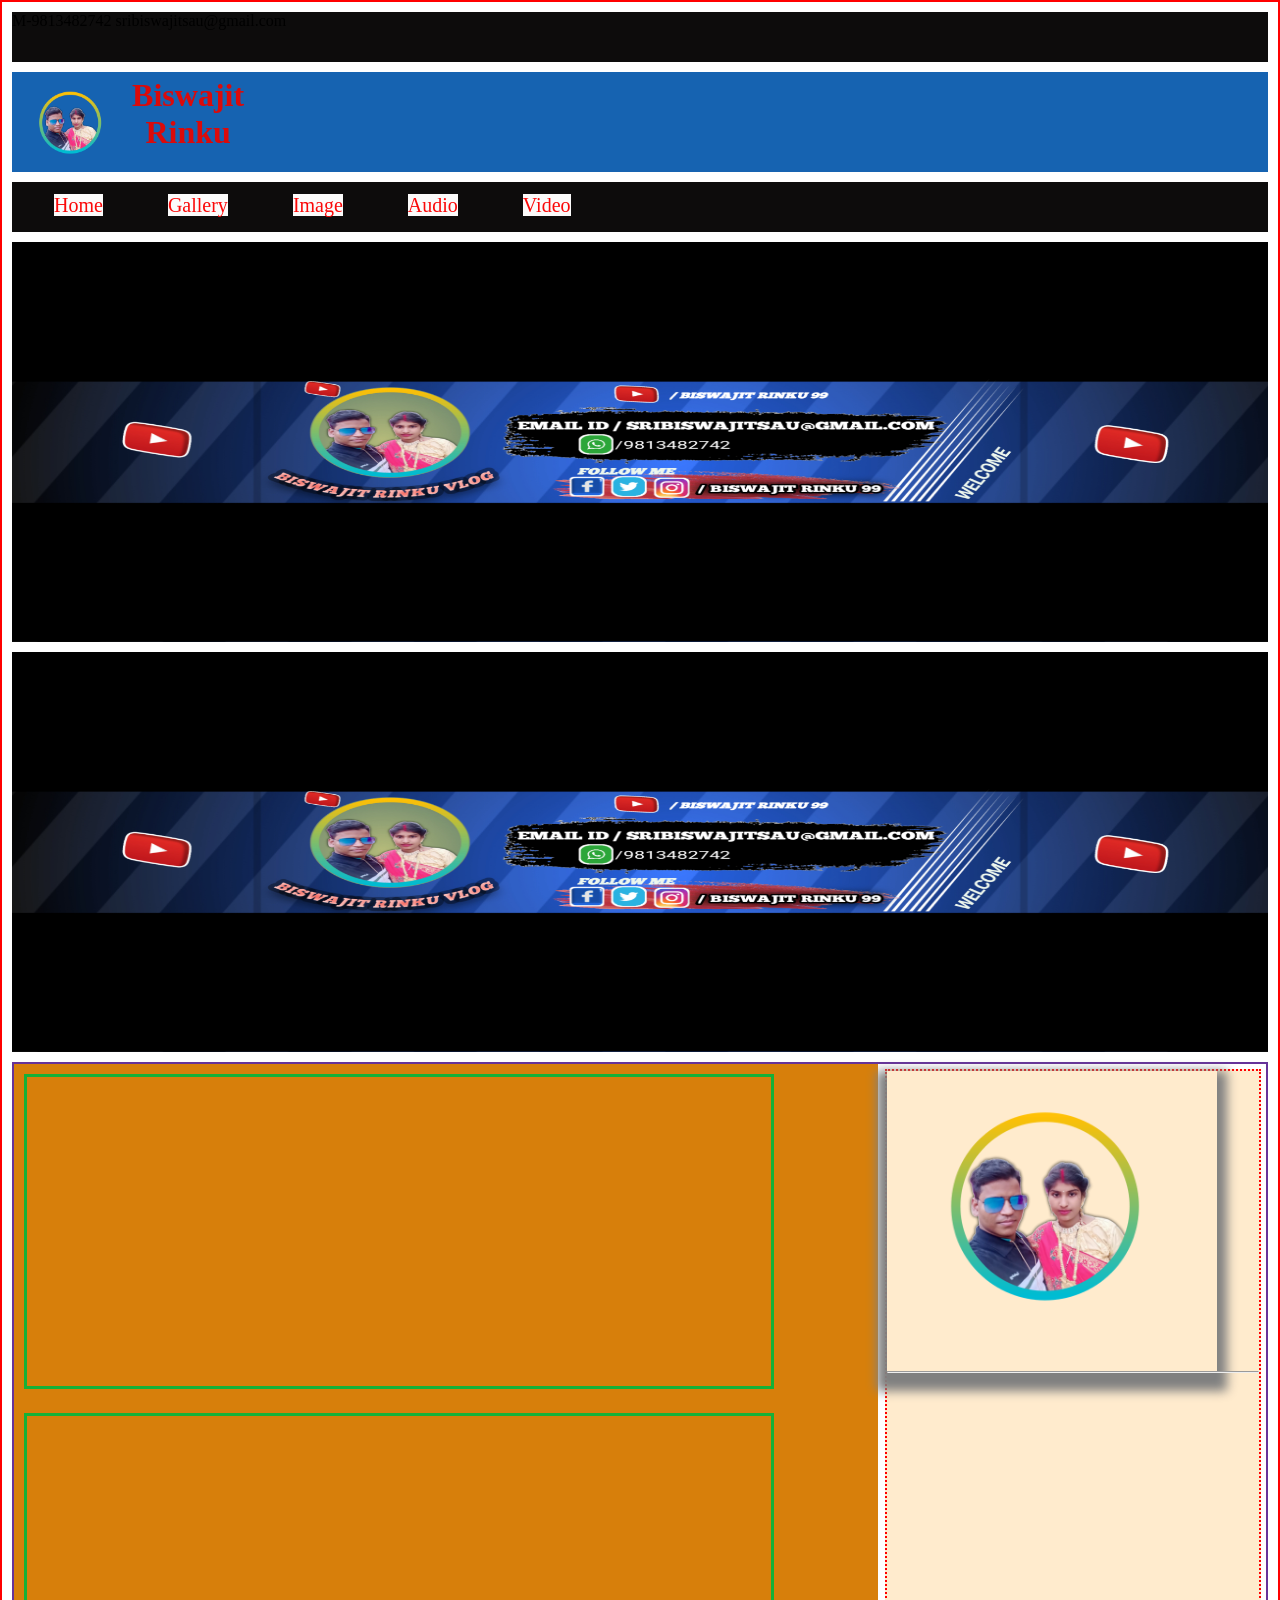
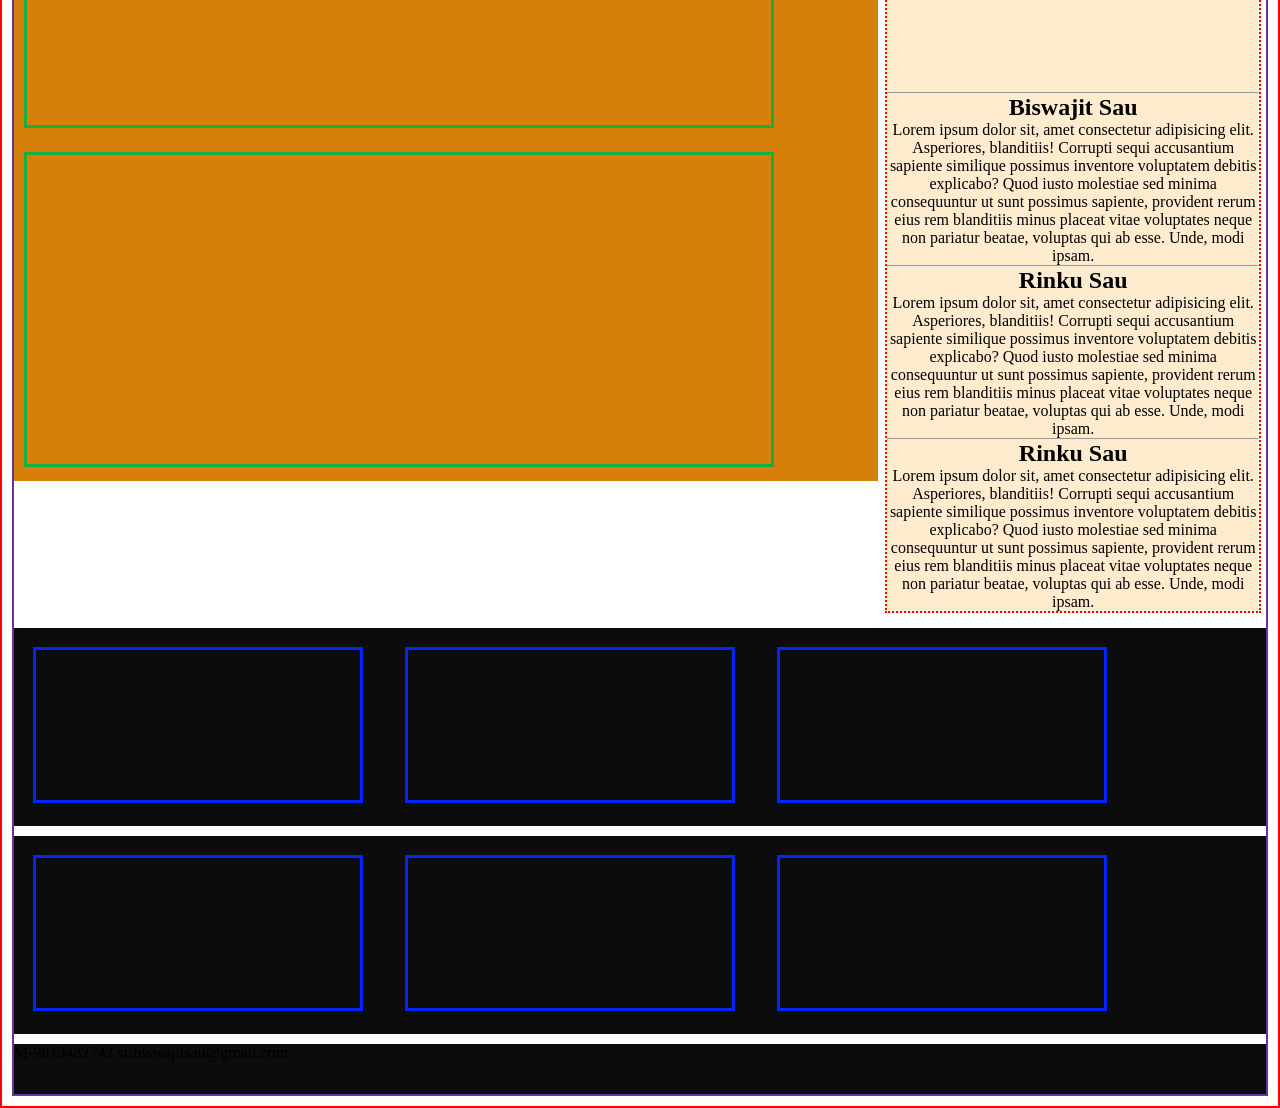
<file: index.html>
<!DOCTYPE html>
<html lang="en">
<head>
    <meta charset="UTF-8">
    <meta name="viewport" content="width=device-width, initial-scale=1.0">
    <title>Biswajit Rinku</title>
    <link rel="stylesheet" href="css/style.css">
</head>
<body>
<wrapper id="wrapper">
    <div id="top-navbar">
        <div class="number">
        M-9813482742
        sribiswajitsau@gmail.com
        </div>
        <ul>
            <li>
                <!-- <a href="#">Home</a>
                <a href="Gallery.html" target="_blank">Gallery</a>
                <a href="#">Image</a>
                <a href="#">Audio</a>
                <a href="#">Video</a> -->
            </li>
        </ul>
    </div>
    <header id="header">
        <div class="logo-area">
            <img class="logo" src="image/logo.png" alt="Biswajit Rinku img">
                <h1 class="title">Biswajit Rinku</h1>
            </div>
             <div class="Ads">
            </div>
    </header>
    <nav id="nav">
        <ul>
            <li>
                <a href="#">Home</a>
                <a href="Gallery.html" target="_blank">Gallery</a>
                <a href="#">Image</a>
                <a href="#">Audio</a>
                <a href="#">Video</a>
            </li>
        </ul>
    </nav>
<slider class="slider">
        <img class="img1" src="image/1.jpg" alt="Biswajit Rinku img">
</slider>
<slider class="slider">
        <img class="img1" src="image/1.jpg" alt="Biswajit Rinku img">
</slider>
<div id="cantenar">
<content id="content">
<div>
     <iframe width="560" height="315" src="https://www.youtube.com/embed/mTGhZfKFgNU" title="YouTube video player" frameborder="0" allow="accelerometer; autoplay; clipboard-write; encrypted-media; gyroscope; picture-in-picture; web-share" allowfullscreen></iframe>
     <iframe width="560" height="315" src="https://www.youtube.com/embed/mTGhZfKFgNU" title="YouTube video player" frameborder="0" allow="accelerometer; autoplay; clipboard-write; encrypted-media; gyroscope; picture-in-picture; web-share" allowfullscreen></iframe>
     <iframe width="560" height="315" src="https://www.youtube.com/embed/mTGhZfKFgNU" title="YouTube video player" frameborder="0" allow="accelerometer; autoplay; clipboard-write; encrypted-media; gyroscope; picture-in-picture; web-share" allowfullscreen></iframe>
</div>
</content>
<aside id="aside">
<div class="img2">
     <img class="asideimg" src="image/2.png" alt="Biswajit Sau">
</div>
<hr/>
<div>
    <iframe width="560" height="315" src="https://www.youtube.com/embed/mTGhZfKFgNU" title="YouTube video player" frameborder="0" allow="accelerometer; autoplay; clipboard-write; encrypted-media; gyroscope; picture-in-picture; web-share" allowfullscreen></iframe>
</div>
<hr/>
<div class="div22"><h1>Biswajit Sau</h1>
    <p>
     Lorem ipsum dolor sit, amet consectetur adipisicing elit. Asperiores, blanditiis! Corrupti sequi accusantium sapiente similique possimus inventore voluptatem debitis explicabo? Quod iusto molestiae sed minima consequuntur ut sunt possimus sapiente, provident rerum eius rem blanditiis minus placeat vitae voluptates neque non pariatur beatae, voluptas qui ab esse. Unde, modi ipsam.
    </p>
</div>
<hr/>
<div><h1>Rinku Sau</h1>
    <p>
    Lorem ipsum dolor sit, amet consectetur adipisicing elit. Asperiores, blanditiis! Corrupti sequi accusantium sapiente similique possimus inventore voluptatem debitis explicabo? Quod iusto molestiae sed minima consequuntur ut sunt possimus sapiente, provident rerum eius rem blanditiis minus placeat vitae voluptates neque non pariatur beatae, voluptas qui ab esse. Unde, modi ipsam.
    </p>
</div>
<hr/>
<div><h1>Rinku Sau</h1>
    <p>
    Lorem ipsum dolor sit, amet consectetur adipisicing elit. Asperiores, blanditiis! Corrupti sequi accusantium sapiente similique possimus inventore voluptatem debitis explicabo? Quod iusto molestiae sed minima consequuntur ut sunt possimus sapiente, provident rerum eius rem blanditiis minus placeat vitae voluptates neque non pariatur beatae, voluptas qui ab esse. Unde, modi ipsam.
    </p>
</div>
</aside>
<footer id="footer">
<div>
     <iframe width="560" height="315" src="https://www.youtube.com/embed/mTGhZfKFgNU" title="YouTube video player" frameborder="0" allow="accelerometer; autoplay; clipboard-write; encrypted-media; gyroscope; picture-in-picture; web-share" allowfullscreen></iframe>
     <iframe width="560" height="315" src="https://www.youtube.com/embed/mTGhZfKFgNU" title="YouTube video player" frameborder="0" allow="accelerometer; autoplay; clipboard-write; encrypted-media; gyroscope; picture-in-picture; web-share" allowfullscreen></iframe>
     <iframe width="560" height="315" src="https://www.youtube.com/embed/mTGhZfKFgNU" title="YouTube video player" frameborder="0" allow="accelerometer; autoplay; clipboard-write; encrypted-media; gyroscope; picture-in-picture; web-share" allowfullscreen></iframe>
</div>
</footer>
<footer id="footer">
<div>
     <iframe width="560" height="315" src="https://www.youtube.com/embed/mTGhZfKFgNU" title="YouTube video player" frameborder="0" allow="accelerometer; autoplay; clipboard-write; encrypted-media; gyroscope; picture-in-picture; web-share" allowfullscreen></iframe>
     <iframe width="560" height="315" src="https://www.youtube.com/embed/mTGhZfKFgNU" title="YouTube video player" frameborder="0" allow="accelerometer; autoplay; clipboard-write; encrypted-media; gyroscope; picture-in-picture; web-share" allowfullscreen></iframe>
     <iframe width="560" height="315" src="https://www.youtube.com/embed/mTGhZfKFgNU" title="YouTube video player" frameborder="0" allow="accelerometer; autoplay; clipboard-write; encrypted-media; gyroscope; picture-in-picture; web-share" allowfullscreen></iframe>
</div>
</footer>
<div id="footer2">
    <div>
    M-9813482742
    sribiswajitsau@gmail.com
    </div>
</wrapper>
</body>
</html>
</file>
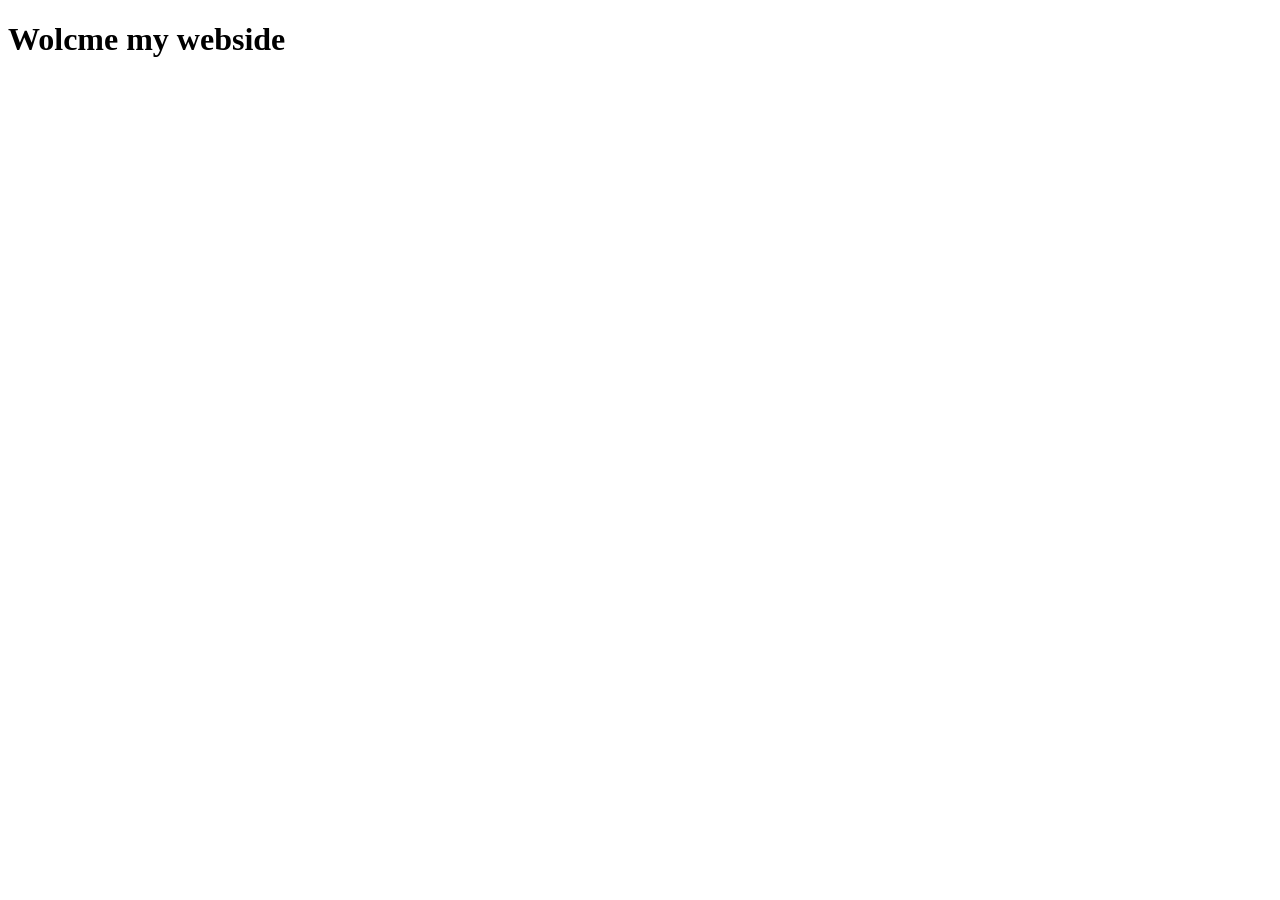
<file: Gallery.html>
<!DOCTYPE html>
<html lang="en">
<head>
    <meta charset="UTF-8">
    <meta name="viewport" content="width=device-width, initial-scale=1.0">
    <title>Gallery</title>
</head>
<body>
    <h1> Wolcme my webside</h1>
</body>
</html>
</file>
<file: css/style.css>
*{
	margin: 0px;
	padding: 0px;
	box-sizing: border-box;
	font-family: "josefin sans";
 }
 body{
	/* width: 100%;
	height: 100%; */
}

#wrapper{
	width: 100%;
	height: 100%;
	float: left;
	padding: 10px;
	border: 2px solid red;
}
#top-navbar{
	width: 100%;
	height: 50px;
	float: left;
	background-color: #0d0c0c;
}
#header{
background-color: #1663b1;
width: 100%;
height: 100px;
float: left;
margin-top: 10px;
}

#nav{
	width: 100%;
	height: 50px;
	float: left;
	border: 2px;
	margin-top:  10px;
	background-color: #0d0c0c;
}
#cantenar{
	width: 100%;
	height: auto;
	float: left;
	margin-top: 10px;
	border: 2px solid rebeccapurple;
}
#content{
	width: 69%;
	min-height: 500px;
	float: left;
	background-color: rgb(215, 127, 11);
}
#aside{
	width: 30%;
	min-height: 500px;
    float: right;
	margin: 5px;
	border: dotted 2px red;
	background-color: blanchedalmond;
	/* display: flex;
	justify-content: center;
	align-items: center; */
}
#footer{
	width: 100%;
	min-height: 100px;
	float: left;
	margin-top: 10px;
	background-color: #0d0c0c;
}
#footer2
{
	width: 100%;
	min-height: 50px;
	float: left;
	margin-top: 10px;
	background-color: #0d0c0c;
}
li{
	margin: 12px;
	display: block;
	font-size: 20px;
}
a{
	text-decoration: none;
	margin: 30px;
	color: hwb(0 3% 2%);
	background-color: #fbfbfb;
	
}
a:hover{
	color: rgb(27, 223, 50);
}
a:active{
	background-color: #16b138;
}
.slider{
	width: 100%;
	min-height: 400px;
	float: left;
	margin-top: 10px;

}
.div1{
	height: auto;
	margin: 10px;
	outline: 2px solid red;
}
.div2{
	height: auto;
	border: 2px solid #ef0707;

	
}
.div22 a{
	width: 300px;
	height: 300px;
	float: left;
	background-color: #d2d4e0;
}
.img1{
	width: 100%;
	height: 400px;
	float: left;
}
.img2{
	width: 330px;
	height: 300px;
	/* display: flex;
	justify-content: center;
	align-items: center; */
	box-shadow: 0px 10px 10px 10px gray;
}
.asideimg{
	width: 300px;
	height: auto;

}
.logo-area{
	width: 20%;
	float: left;
	padding: 5px;
}
.logo{
	width: 99px;
	float: left;
	margin: 1px;
}
.title{

	color: #db0a0a;

}
.Ads{
	width: 80%;
	height: 100px;
	float: right;
}
#content iframe{
	width: 750px;
	border: solid #16b138;
	margin: 10px;
}
#aside iframe{
	width: 330px;

}
#footer iframe{
	width: 330px;
	height: auto;
	border: solid #0626f5;
	margin: 19px;
}
h1,h2,h3,h4,h5,h6{
	text-align: center;
}
p{
	text-align: center;
}
/* display: flex; */
	/* flex-wrap: wrap; */
	/* justify-content: space-around; */
</file>
